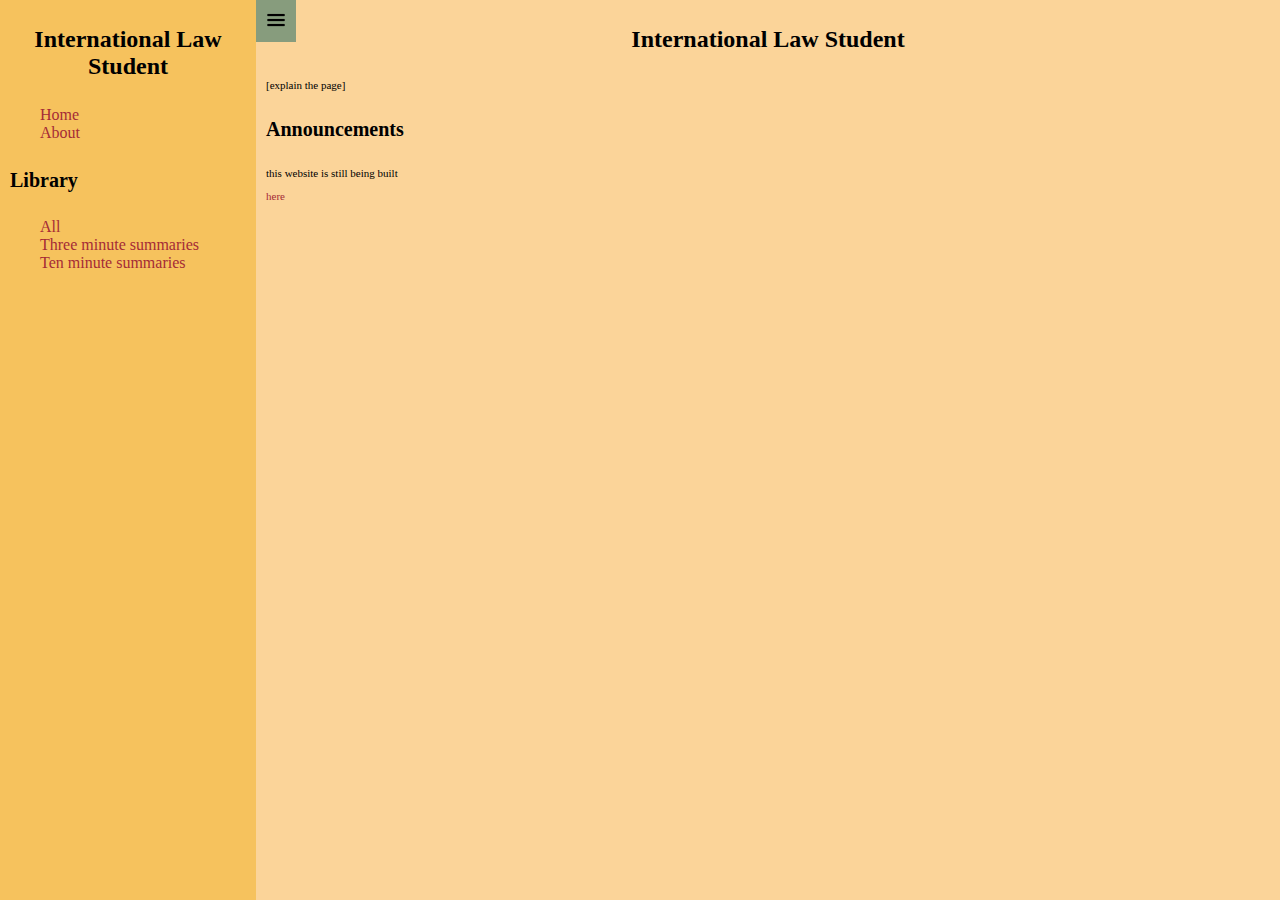
<file: index.html>
<!DOCTYPE html>
<html lang="en">
<head>
    <meta charset="UTF-8">
    <meta name="viewport" content="width=device-width, initial-scale=1.0">
    <title>International Law Student</title>
    <link rel="stylesheet" href="styles.css">
</head>
<body>
    <div class="main-wrap">
        <input id="slide-sidebar" type="checkbox" role="button" />
            <label for="slide-sidebar"><img src="img/menu.png" alt="Menu" width="20" height="20"></label>
        <div class="sidebar">
            <!-- Update this if you want to-->
            <h1>International Law Student</h1>
            <ul>
                <li><a href="index.html">Home</a></li>
                <li><a href="about.html">About</a></li>
            </ul>
            <h2>Library</h2>
            <ul>
                <!-- extend library here-->
                <li><a href="library.html">All</a></li>
                <li><a href="threeminute.html">Three minute summaries</a></li>
                <li><a href="tenminute.html">Ten minute summaries</a></li>
            </ul>
        </div>
        <div class="portfolio">
            <!-- name of the page-->
            <h1>International Law Student</h1>
            <p>[explain the page]</p>
            <div class="content">
                <!-- Page content goes here -->
                <h2>Announcements</h2>
                <p>this website is still being built</p>
                <p><a href="posts/samplepost.html">here</a></p>
                <p></p>
            </div>
        </div>
    </div>
</body>
</html>
</file>
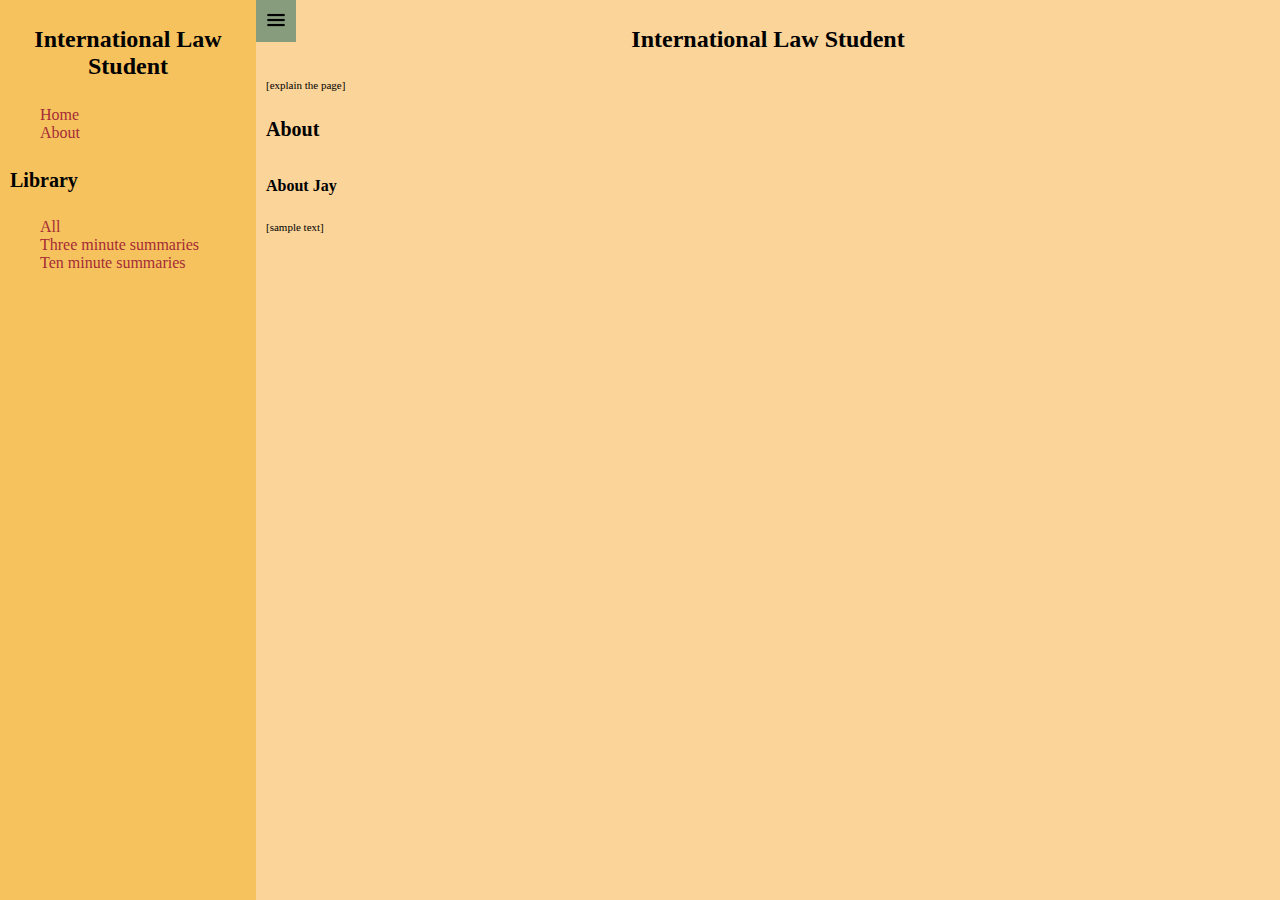
<file: about.html>
<!DOCTYPE html>
<html lang="en">
<head>
    <meta charset="UTF-8">
    <meta name="viewport" content="width=device-width, initial-scale=1.0">
    <title>International Law Student</title>
    <link rel="stylesheet" href="styles.css">
</head>
<body>
    <div class="main-wrap">
        <input id="slide-sidebar" type="checkbox" role="button" />
            <label for="slide-sidebar"><img src="img/menu.png" alt="Menu" width="20" height="20"></label>
        <div class="sidebar">
            <!-- Update this if you want to-->
            <h1>International Law Student</h1>
            <ul>
                <li><a href="index.html">Home</a></li>
                <li><a href="about.html">About</a></li>
            </ul>
            <h2>Library</h2>
            <ul>
                <!-- extend library here-->
                <li><a href="library.html">All</a></li>
                <li><a href="threeminute.html">Three minute summaries</a></li>
                <li><a href="tenminute.html">Ten minute summaries</a></li>
            </ul>
        </div>
        <div class="portfolio">
            <!-- name of the page-->
            <h1>International Law Student</h1>
            <p>[explain the page]</p>
            <div class="content">
                <!-- Page content goes here -->
                <h2>About</h2>
                <h3>About Jay</h3>
                <p>[sample text]</p>
            </div>
        </div>
    </div>
</body>
</html>
</file>
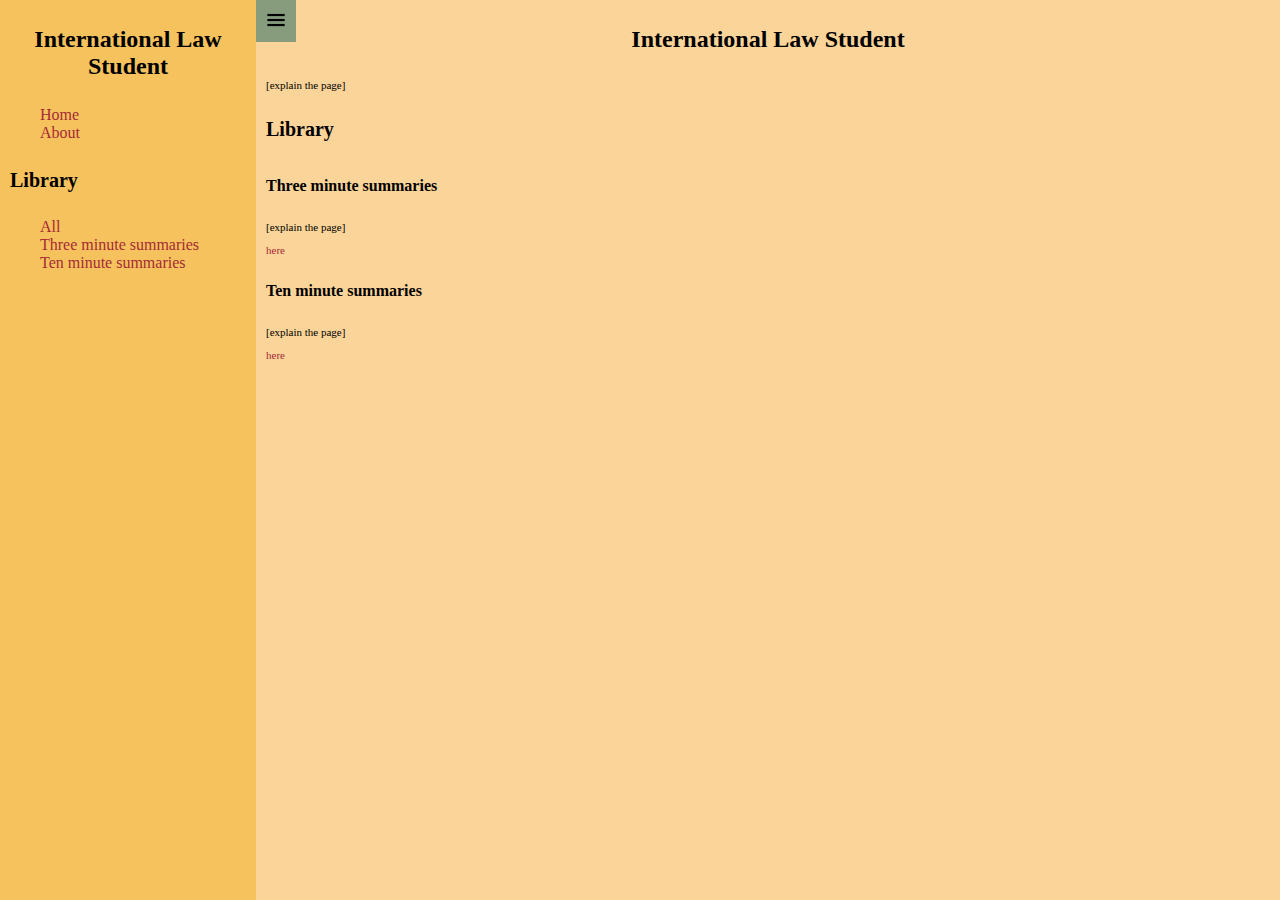
<file: library.html>
<!DOCTYPE html>
<html lang="en">
<head>
    <meta charset="UTF-8">
    <meta name="viewport" content="width=device-width, initial-scale=1.0">
    <title>International Law Student</title>
    <link rel="stylesheet" href="styles.css">
</head>
<body>
    <div class="main-wrap">
        <input id="slide-sidebar" type="checkbox" role="button" />
            <label for="slide-sidebar"><img src="img/menu.png" alt="Menu" width="20" height="20"></label>
        <div class="sidebar">
            <!-- Update this if you want to-->
            <h1>International Law Student</h1>
            <ul>
                <li><a href="index.html">Home</a></li>
                <li><a href="about.html">About</a></li>
            </ul>
            <h2>Library</h2>
            <ul>
                <!-- extend library here-->
                <li><a href="library.html">All</a></li>
                <li><a href="threeminute.html">Three minute summaries</a></li>
                <li><a href="tenminute.html">Ten minute summaries</a></li>
            </ul>
        </div>
        <div class="portfolio">
            <!-- name of the page-->
            <h1>International Law Student</h1>
            <p>[explain the page]</p>
            <div class="content">
                <!-- Page content goes here -->
                <h2>Library</h2>
                <h3>Three minute summaries</h3>
                <p>[explain the page]</p>
                <p><a href="threeminute.html">here</a></p>
                <p></p>

                <h3>Ten minute summaries</h3>
                <p>[explain the page]</p>
                <p><a href="tenminute.html">here</a></p>
                <p></p>
            </div>
        </div>
    </div>
</body>
</html>
</file>
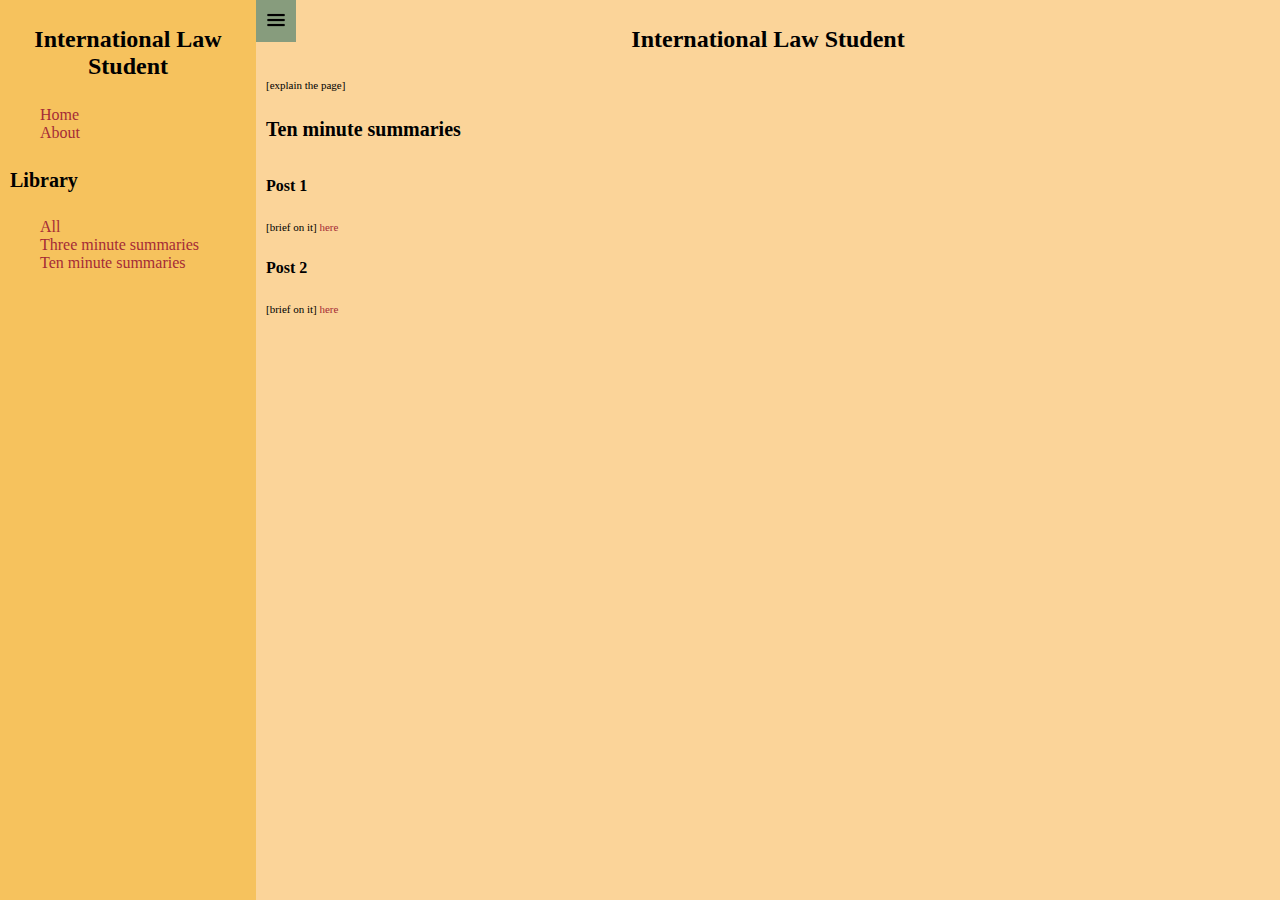
<file: tenminute.html>
<!DOCTYPE html>
<html lang="en">
<head>
    <meta charset="UTF-8">
    <meta name="viewport" content="width=device-width, initial-scale=1.0">
    <title>International Law Student</title>
    <link rel="stylesheet" href="styles.css">
</head>
<body>
    <div class="main-wrap">
        <input id="slide-sidebar" type="checkbox" role="button" />
            <label for="slide-sidebar"><img src="img/menu.png" alt="Menu" width="20" height="20"></label>
        <div class="sidebar">
            <!-- Update this if you want to-->
            <h1>International Law Student</h1>
            <ul>
                <li><a href="index.html">Home</a></li>
                <li><a href="about.html">About</a></li>
            </ul>
            <h2>Library</h2>
            <ul>
                <!-- extend library here-->
                <li><a href="library.html">All</a></li>
                <li><a href="threeminute.html">Three minute summaries</a></li>
                <li><a href="tenminute.html">Ten minute summaries</a></li>
            </ul>
        </div>
        <div class="portfolio">
            <!-- name of the page-->
            <h1>International Law Student</h1>
            <p>[explain the page]</p>
            <div class="content">
                <!-- Page content goes here -->
                <h2>Ten minute summaries</h2>
                <h3>Post 1</h3>
                <p>[brief on it] <a href="posts/samplepost.html">here</a></p>
                <p></p>

                <h3>Post 2</h3>
                <p>[brief on it] <a href="posts/samplepost.html">here</a></p>
                <p></p>
            </div>
        </div>
    </div>
</body>
</html>
</file>
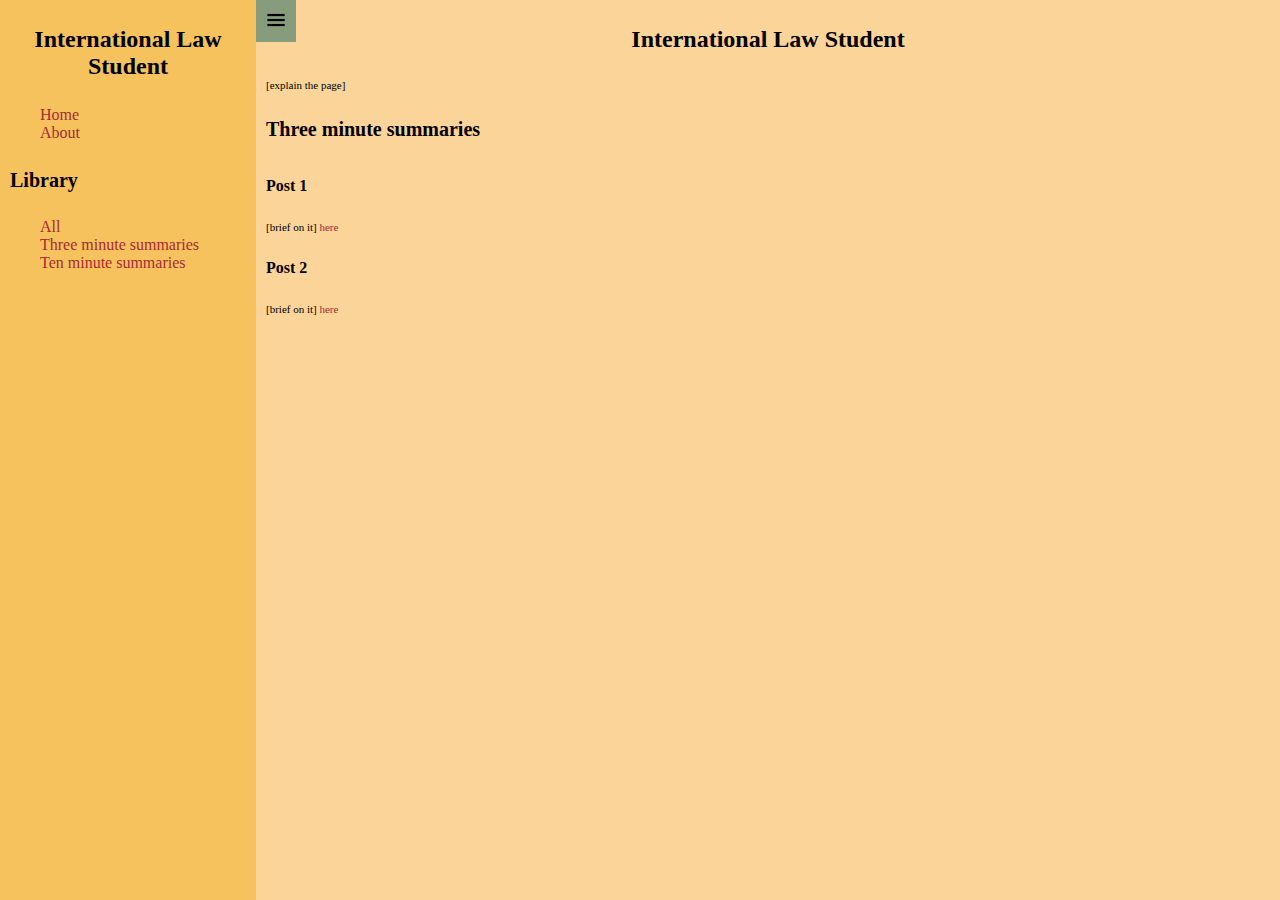
<file: threeminute.html>
<!DOCTYPE html>
<html lang="en">
<head>
    <meta charset="UTF-8">
    <meta name="viewport" content="width=device-width, initial-scale=1.0">
    <title>International Law Student</title>
    <link rel="stylesheet" href="styles.css">
</head>
<body>
    <div class="main-wrap">
        <input id="slide-sidebar" type="checkbox" role="button" />
            <label for="slide-sidebar"><img src="img/menu.png" alt="Menu" width="20" height="20"></label>
        <div class="sidebar">
            <!-- Update this if you want to-->
            <h1>International Law Student</h1>
            <ul>
                <li><a href="index.html">Home</a></li>
                <li><a href="about.html">About</a></li>
            </ul>
            <h2>Library</h2>
            <ul>
                <!-- extend library here-->
                <li><a href="library.html">All</a></li>
                <li><a href="threeminute.html">Three minute summaries</a></li>
                <li><a href="tenminute.html">Ten minute summaries</a></li>
            </ul>
        </div>
        <div class="portfolio">
            <!-- name of the page-->
            <h1>International Law Student</h1>
            <p>[explain the page]</p>
            <div class="content">
                <!-- Page content goes here -->
                <h2>Three minute summaries</h2>
                <h3>Post 1</h3>
                <p>[brief on it] <a href="posts/samplepost.html">here</a></p>
                <p></p>

                <h3>Post 2</h3>
                <p>[brief on it] <a href="posts/samplepost.html">here</a></p>
                <p></p>
            </div>
        </div>
    </div>
</body>
</html>
</file>
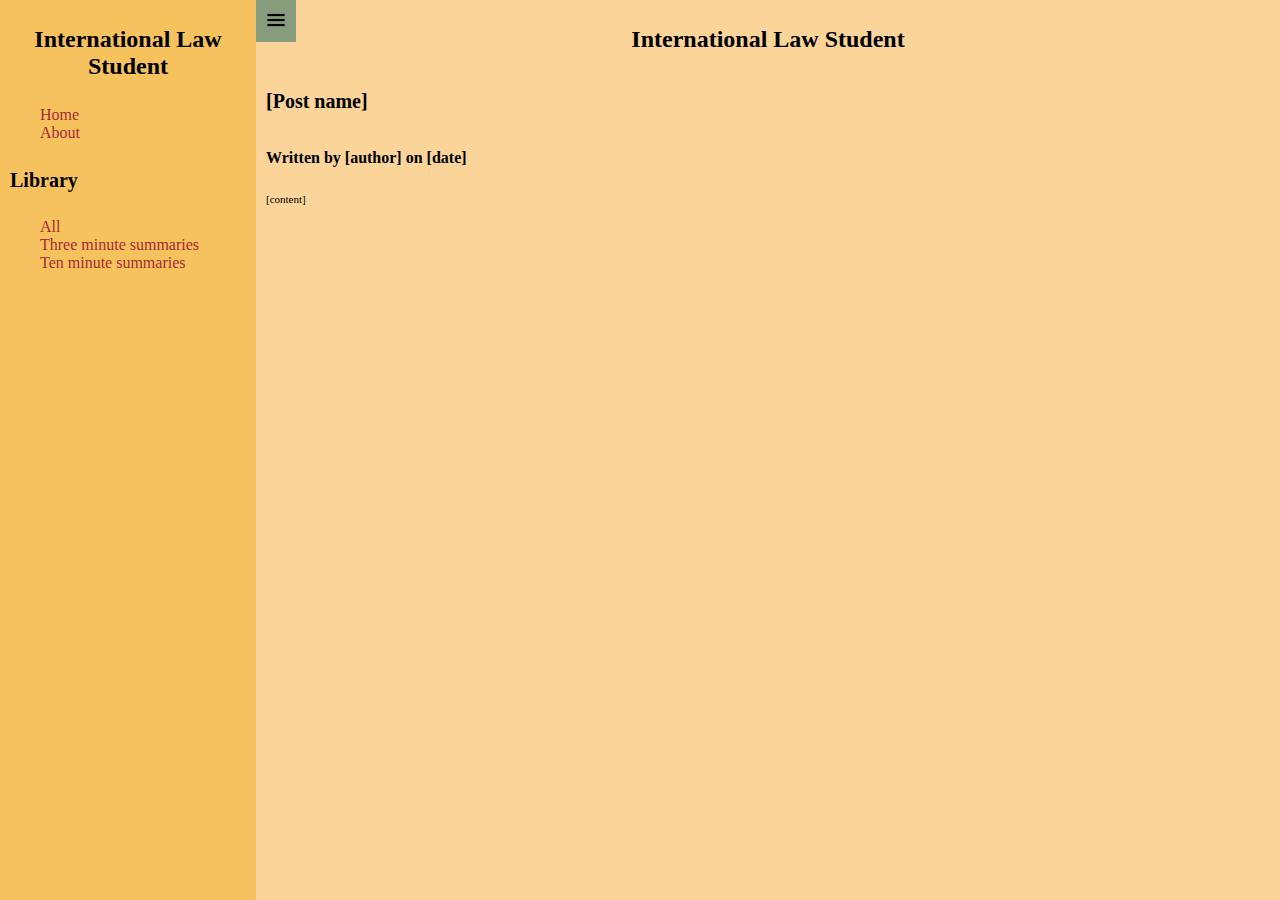
<file: posts/samplepost.html>
<!DOCTYPE html>
<html lang="en">
<head>
    <meta charset="UTF-8">
    <meta name="viewport" content="width=device-width, initial-scale=1.0">
    <title>International Law Student</title>
    <link rel="stylesheet" href="../styles.css">
</head>
<body>
    <div class="main-wrap">
        <input id="slide-sidebar" type="checkbox" role="button" />
            <label for="slide-sidebar"><img src="../img/menu.png" alt="Menu" width="20" height="20"></label>
        <div class="sidebar">
            <!-- Update this if you want to-->
            <h1>International Law Student</h1>
            <ul>
                <li><a href="../index.html">Home</a></li>
                <li><a href="../about.html">About</a></li>
            </ul>
            <h2>Library</h2>
            <ul>
                <!-- extend library here-->
                <li><a href="../library.html">All</a></li>
                <li><a href="../threeminute.html">Three minute summaries</a></li>
                <li><a href="../tenminute.html">Ten minute summaries</a></li>
            </ul>
        </div>
        <div class="portfolio">
            <!-- name of the page-->
            <h1>International Law Student</h1>
            <h2>[Post name]</h2>
            <h3>Written by [author] on [date]</h3>
            <p>[content]</p>
        </div>
    </div>
</body>
</html>
</file>
<file: styles.css>
/* styles.css */

.sidebar {
    background-color: #f6c25d;
    width: 20%;
    position: absolute;
    top: 0;
    left: 0;
    bottom: 0;
}

.sidebar h1 {
    color: 	black;
}

.portfolio {
    background-color: #fbd499;
    position: absolute;
    top: 0;
    left: 20%;
    right: 0;
    bottom: 0;
    -moz-transition: left 0.5s ease;
    transition: left 0.5s ease;
}

input[type=checkbox] {
   display: none;
}

input:checked ~ .portfolio { 
    left: 0;
}

input:checked ~ label {
    left: 0;
}

label {
    z-index: 2;
    position: absolute;
    top: 0;
    left: 20%;
    background-color: 	#879c7d;
    padding: 10px;
    font-size: 11px;
    font-family: 'Times New Roman', Times, serif;
    font-weight: bold;
    -moz-transition: left 0.5s ease;
    transition: left 0.5s ease;
}

h1 {
    font-size: 24px;
    font-family: 'Times New Roman', Times, serif;
    color: black;
    text-align: center;
    padding: 10px;
}

h2 {
    font-size: 20px;
    font-family: 'Times New Roman', Times, serif;
    color: black;
    text-align: left;
    padding: 10px;
}

h3 {
    font-size: 16px;
    font-family: 'Times New Roman', Times, serif;
    color: black;
    text-align: left;
    padding: 10px;
}

p {
    padding-left: 10px;
    font-size: 11px;
    font-family: 'Times New Roman', Times, serif;
    color: black;
    text-align: left;
}

a {
    text-decoration: none;
    color: #a52b36;
}

ul {
    list-style-type: none;
  }
</file>
